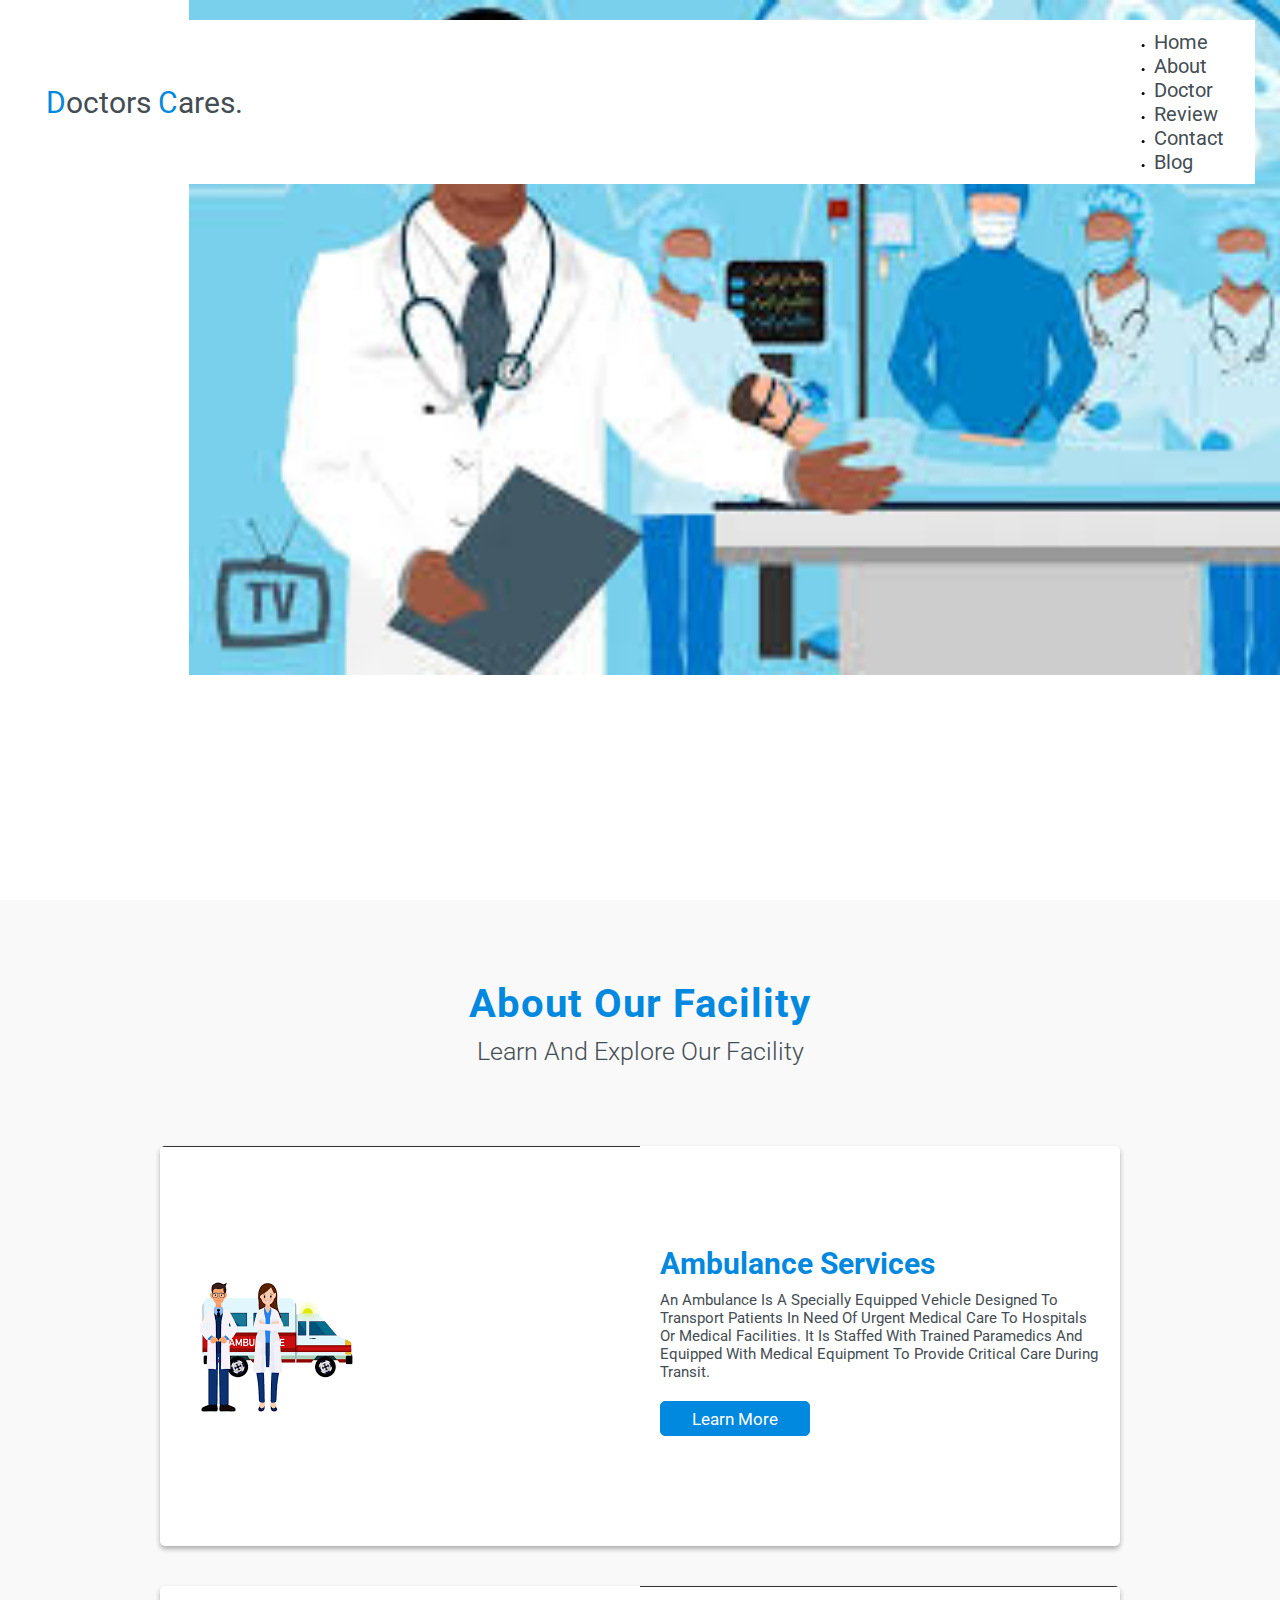
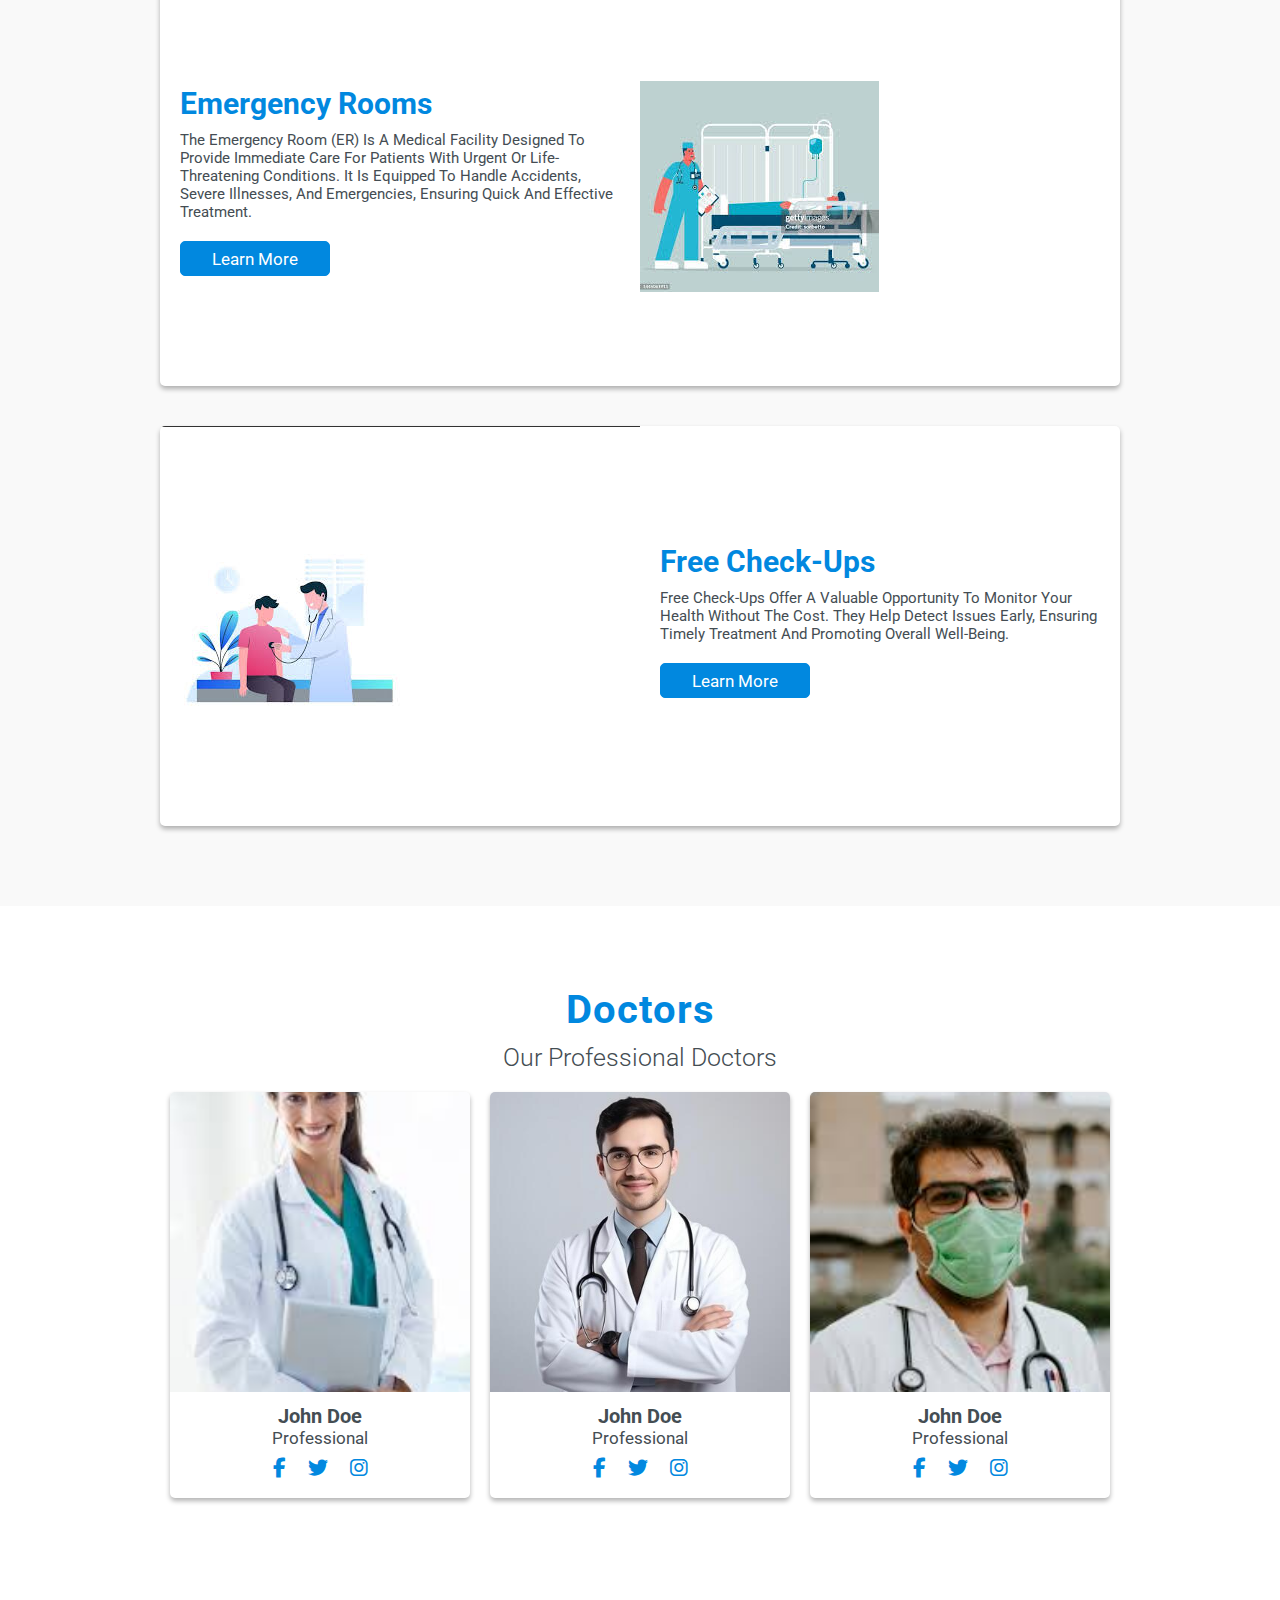
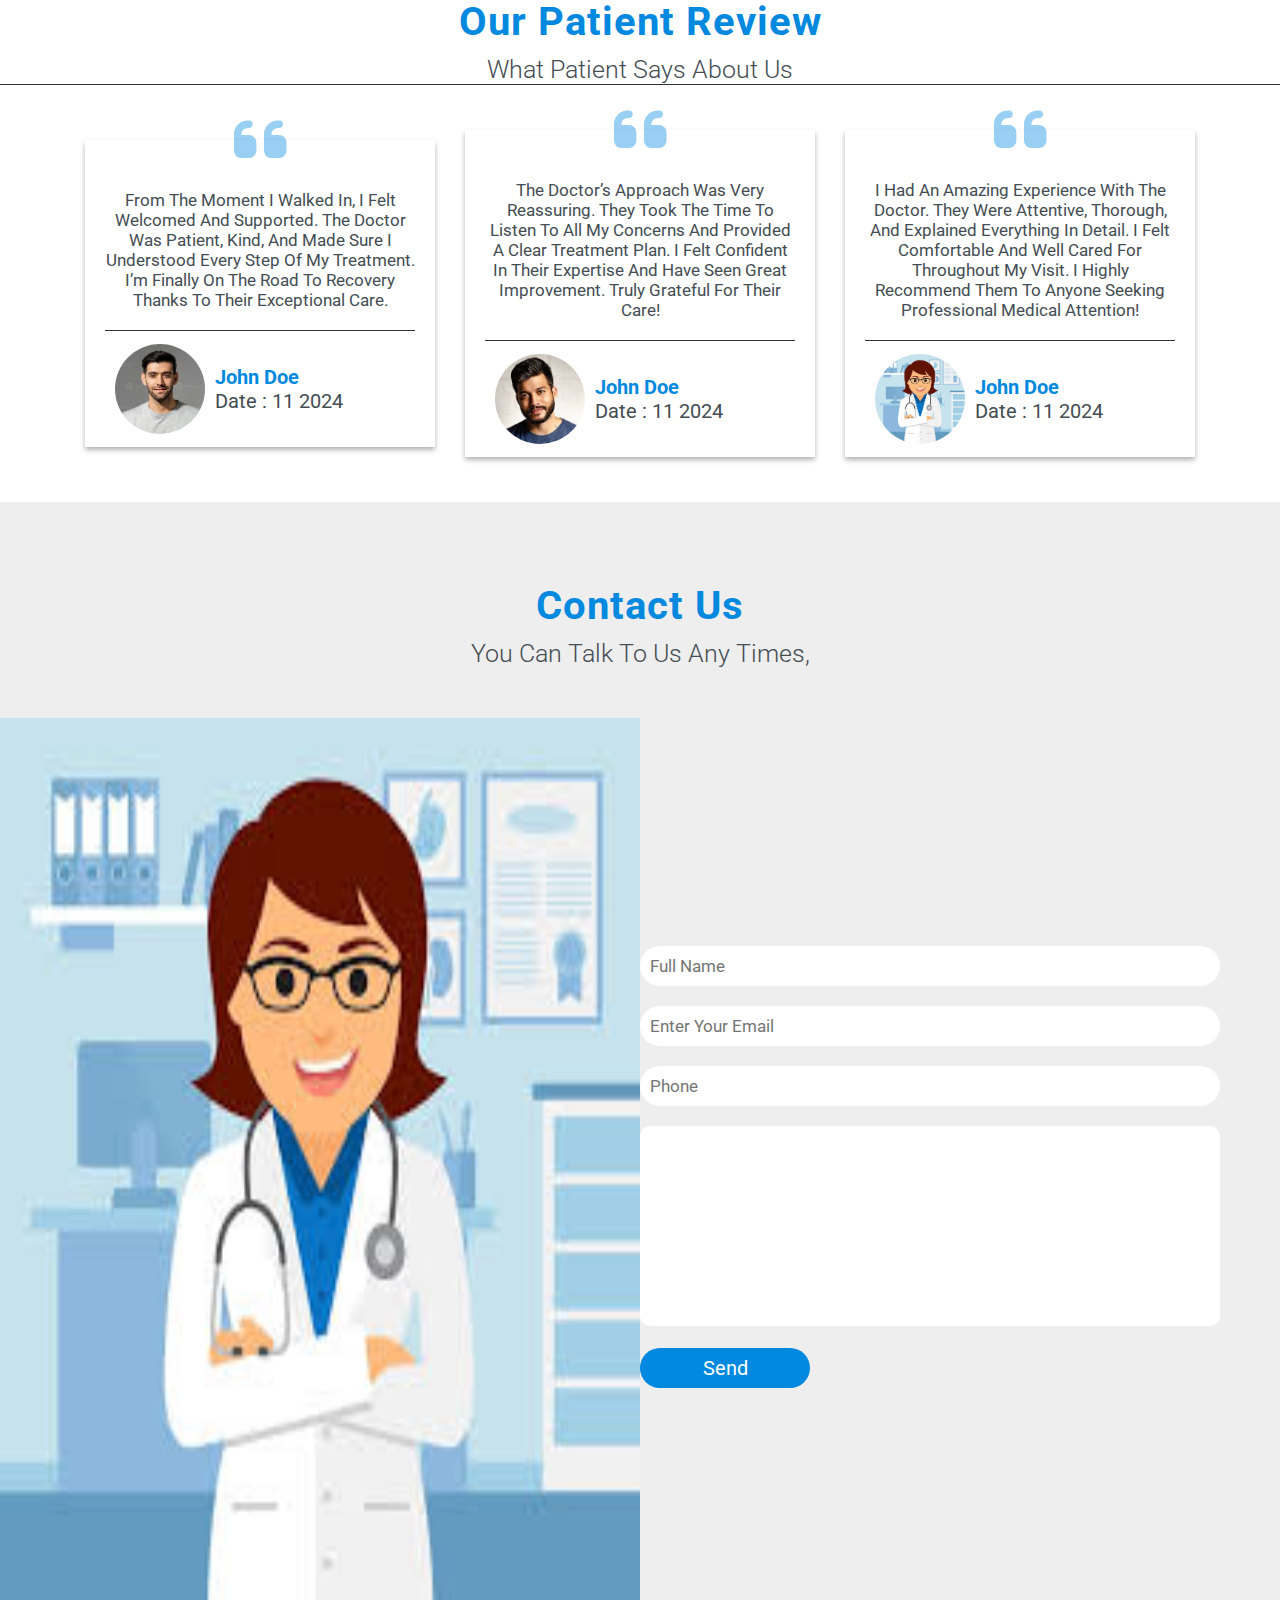
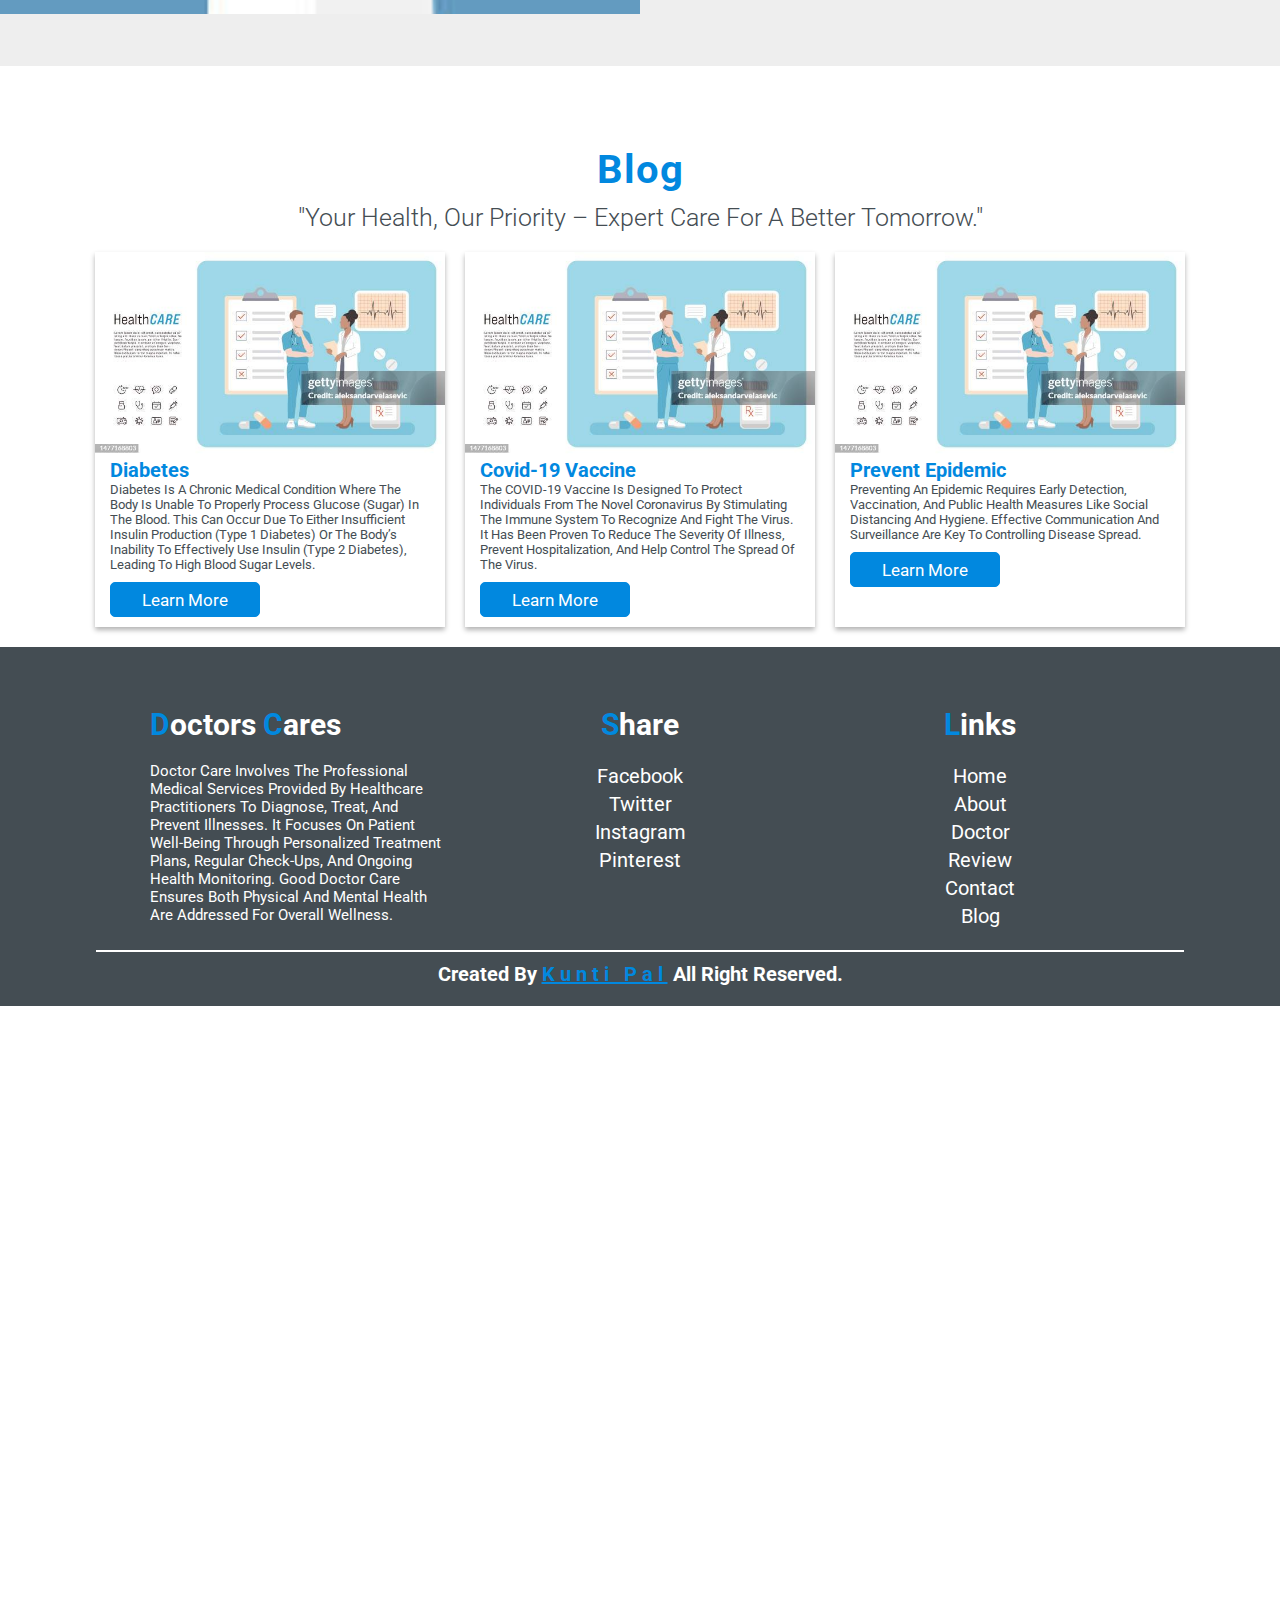
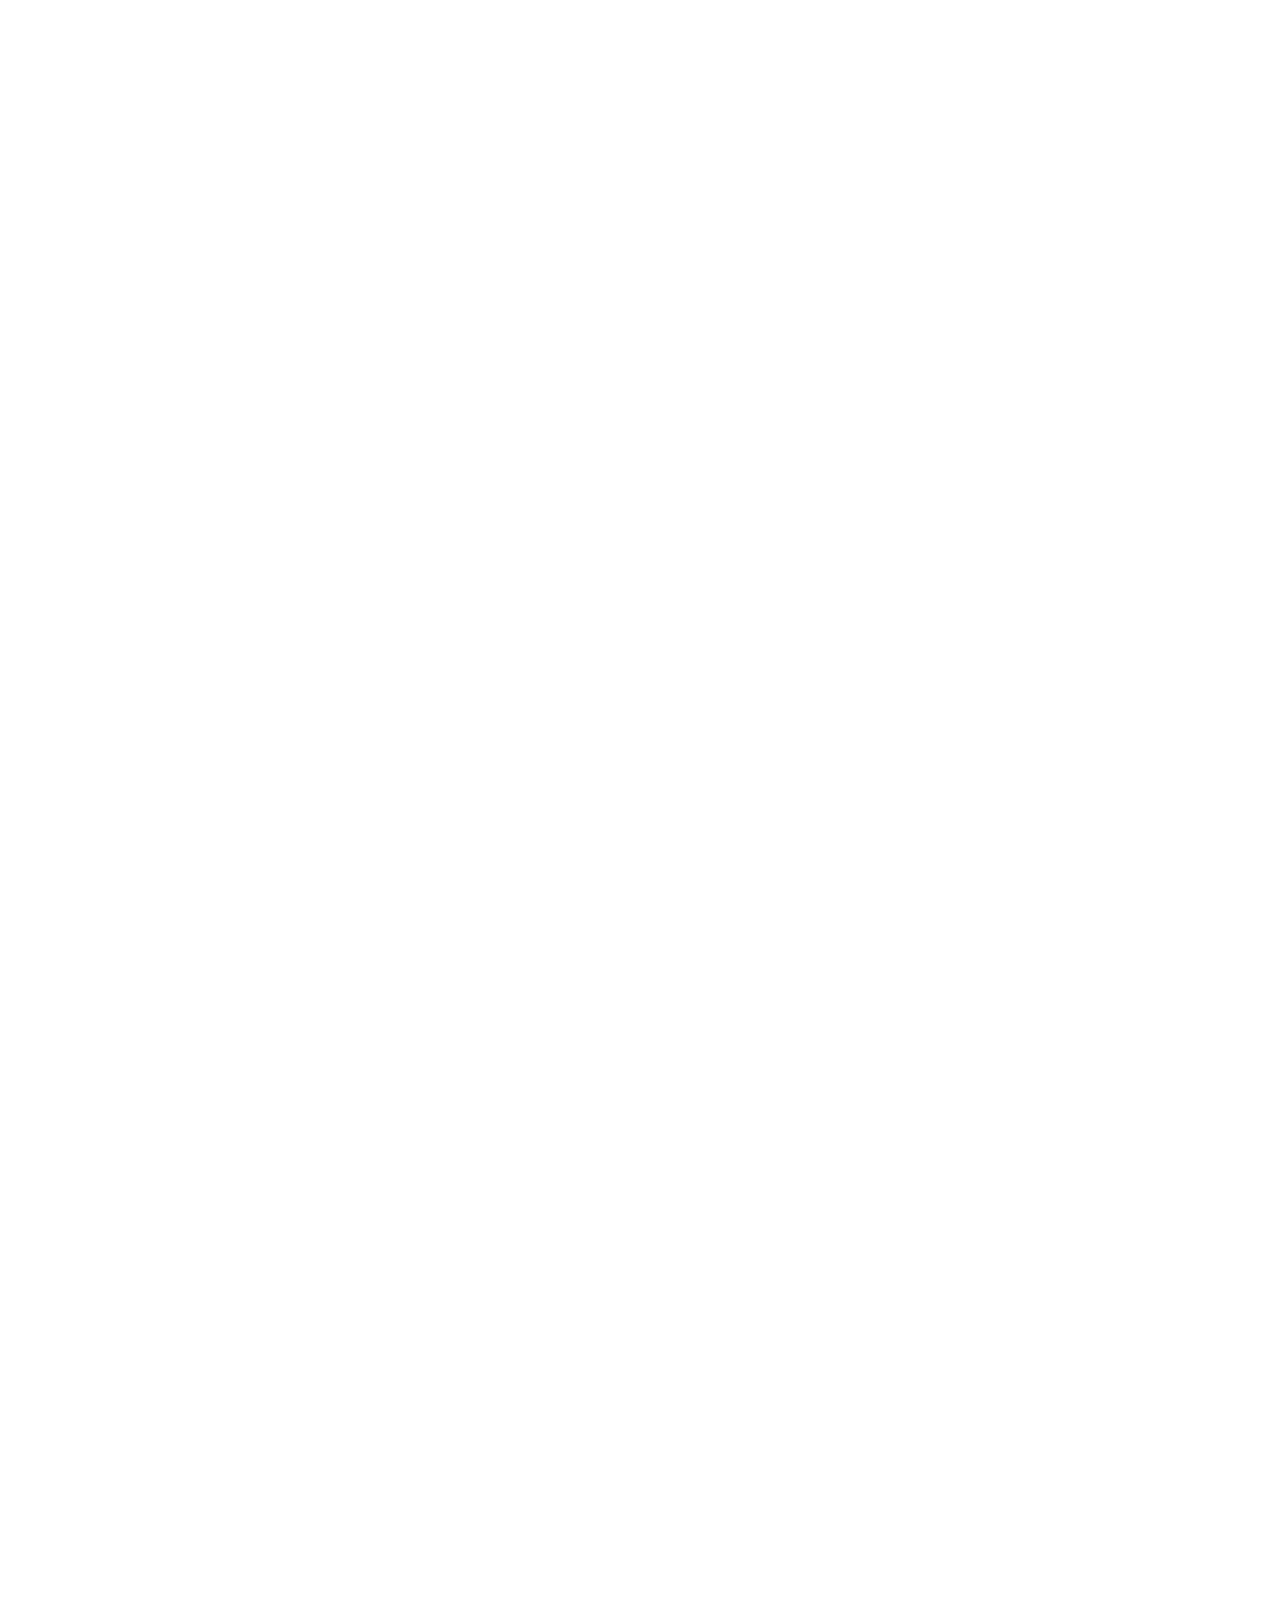
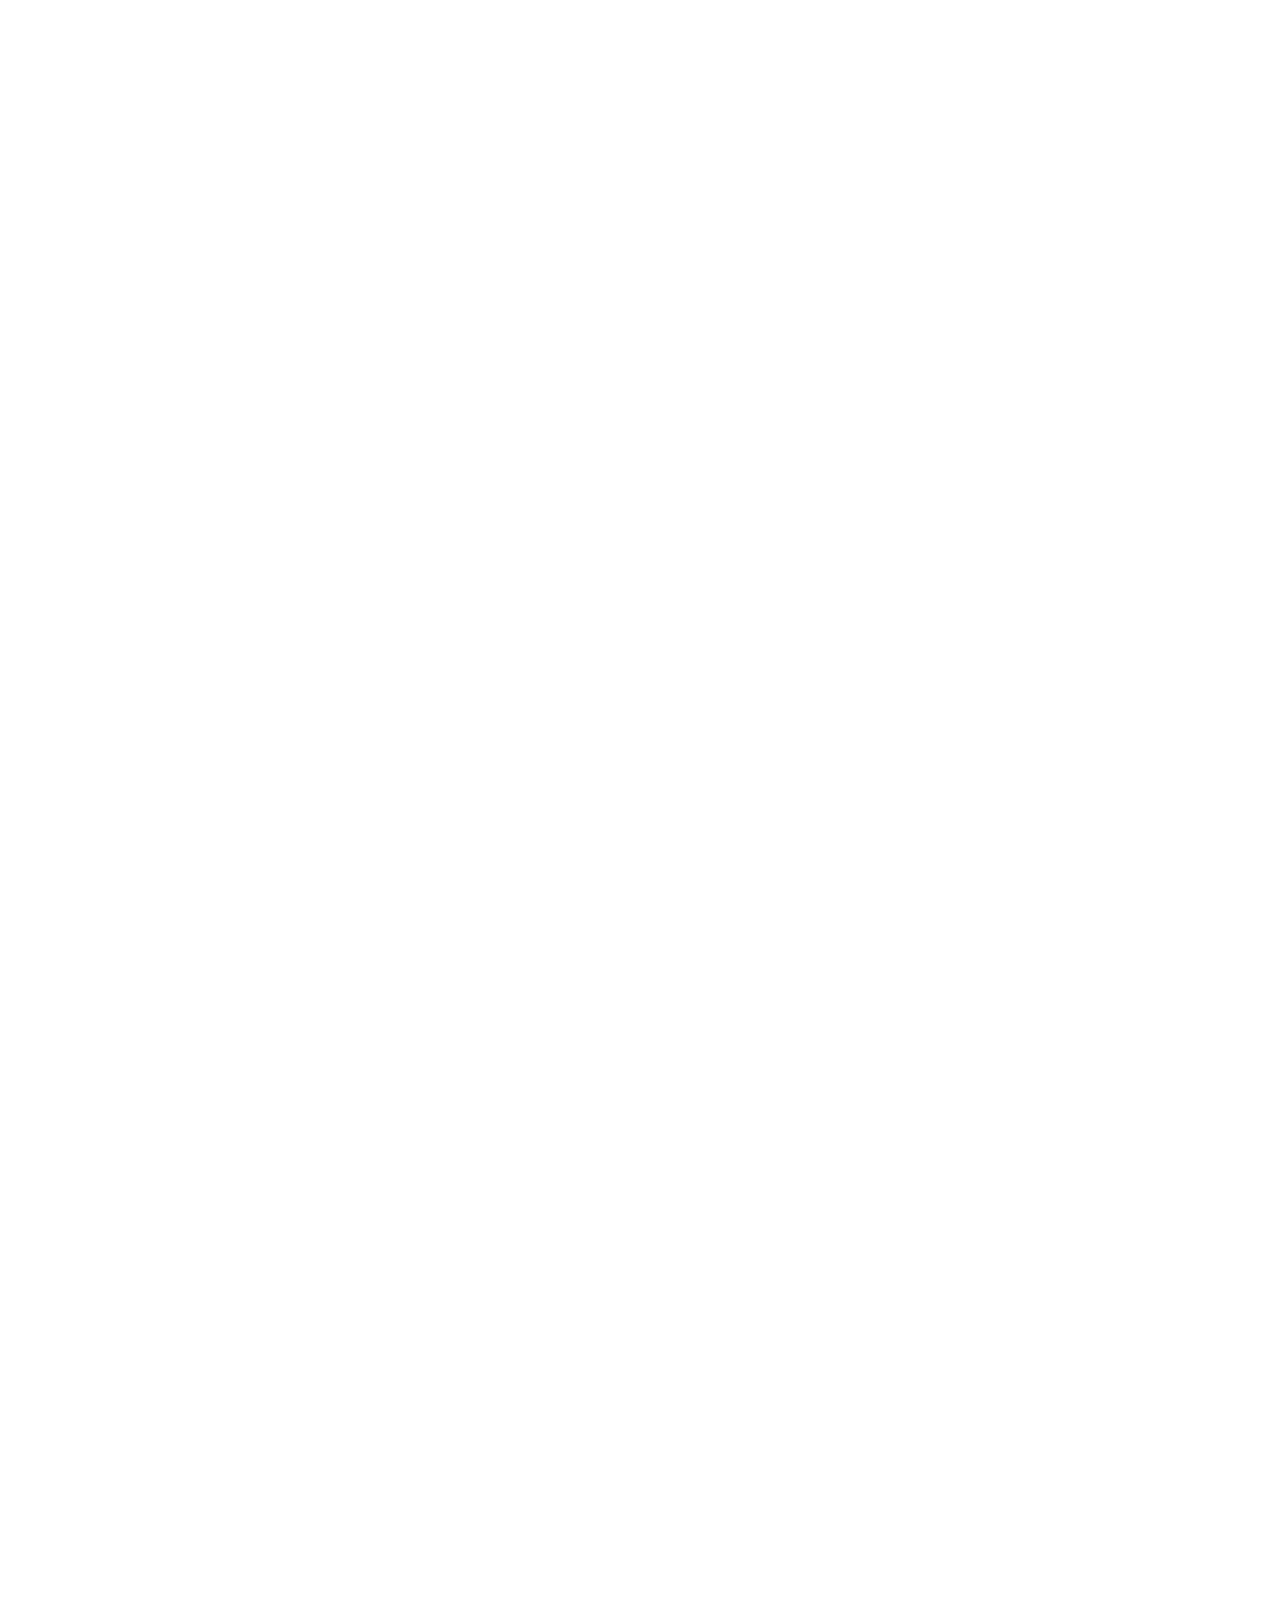
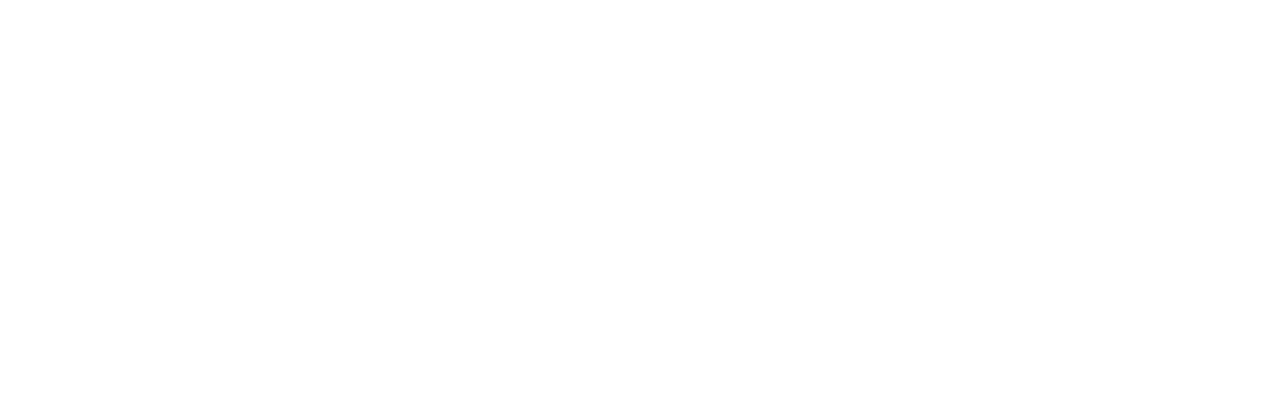
<file: index.html>
<!DOCTYPE html>
<html lang="en">

<head>
    <meta charset="UTF-8">
    <meta name="viewport" content="width=device-width, initial-scale=1.0">
    <title>Complete Responsive Hospital Website Design Tutorial</title>

    <!-- font awesome cdn link  -->
    <link rel="stylesheet" href="https://cdnjs.cloudflare.com/ajax/libs/font-awesome/6.5.2/css/all.min.css">

    <!-- custom css file link  -->
    <link rel="stylesheet" href="style3.css">
</head>

<body>


    <!-- header navbar section start  -->

    <header>

        <!-- logo name  -->
        <a href="#" class="logo"><span>D</span>octors <span>C</span>ares.</a>

        <!-- navbar link  -->
        <nav class="navbar">
            <ul>
                <li><a href="#home">home</a></li>
                <li><a href="#about">about</a></li>
                <li><a href="#doctor">doctor</a></li>
                <li><a href="#review">review</a></li>
                <li><a href="#contact">contact</a></li>
                <li><a href="#blog">blog</a></li>
            </ul>
        </nav>

        <div class="fas fa-bars"></div>
    </header>
    <!-- header navbar section end  -->

    <!-- home section start  -->

    <section id="home" class="home">

        <div class="row">

            <!-- home images  -->
            <div class="images">
                <img src="hh.png" alt="">
            </div>

            <!-- home heading  -->
            <div class="content">
                <h1><span>Stay</span> Safe, <span>Stay</span> Healthy.</h1>
                <p>"Doctors are the heroes who heal with compassion, expertise, and unwavering dedication to patient care."
</p>
                <a href="#"><button class="button">read more</button></a>
            </div>
        </div>
    </section>
    <!-- home section end  -->

    <!-- about section start  -->

    <section id="about" class="about">

        <h1 class="heading">about our facility</h1>
        <h3 class="title">learn and explore our facility</h3>

        <div class="box-container">

            <!-- start here  -->
            <div class="box">
                <!-- about images  -->
                <div class="images">
                    <img src="ambulance.png" alt="">
                </div>
                
                <!-- about heading & text  -->
                <div class="content">
                    <h3>ambulance services</h3>
                    <p>An ambulance is a specially equipped vehicle designed to transport patients in need of urgent medical care to hospitals or medical facilities. It is staffed with trained paramedics and equipped with medical equipment to provide critical care during transit.
</p>
                 <a href="#"><button class="button">learn more</button></a>   
                </div>
            </div>
            <!-- end here  -->

            
            <!-- start here  -->
            <div class="box">
                <!-- about images  -->
                <div class="images">
                    <img src="emergency room1.jpeg" alt="">
                </div>
                
                <!-- about heading & text  -->
                <div class="content">
                    <h3>emergency rooms</h3>
                    <p>The emergency room (ER) is a medical facility designed to provide immediate care for patients with urgent or life-threatening conditions. It is equipped to handle accidents, severe illnesses, and emergencies, ensuring quick and effective treatment.
</p>
                 <a href="#"><button class="button">learn more</button></a>   
                </div>
            </div>
            <!-- end here  -->

            
            <!-- start here  -->
            <div class="box">
                <!-- about images  -->
                <div class="images">
                    <img src="check-up.jpeg" alt="">
                </div>
                
                <!-- about heading & text  -->
                <div class="content">
                    <h3>free check-ups</h3>
                    <p>Free check-ups offer a valuable opportunity to monitor your health without the cost. They help detect issues early, ensuring timely treatment and promoting overall well-being.
</p>
                 <a href="#"><button class="button">learn more</button></a>   
                </div>
            </div>
            <!-- end here  -->
           </div>
    </section>

    <!-- about section end  -->
    
    <!-- card section start  -->

    <section id="doctor" class="card">

        <div class="container">

            <h1 class="heading">doctors</h1>
            <h3 class="title">our professional doctors</h3>

            <div class="box-container">

                <!-- start here  -->
                <div class="box">
                    <img src="doctor1.jpeg" alt="">                
                    
                    <div class="content">
                        <a href="#">
                            <h2>john doe</h2>
                        </a>
                        <p>professional</p>

                        <!-- card icons  -->
                        <div class="icons">
                            <a href="#" class="fab fa-facebook-f"></a>
                            <a href="#" class="fab fa-twitter"></a>
                            <a href="#" class="fab fa-instagram"></a>
                        </div>
                    </div>
                </div>
                <!-- end here  -->

                 <!-- start here  -->
                 <div class="box">
                    <img src="doctor2.jpeg" alt="">                
                    
                    <div class="content">
                        <a href="#">
                            <h2>john doe</h2>
                        </a>
                        <p>professional</p>

                        <!-- card icons  -->
                        <div class="icons">
                            <a href="#" class="fab fa-facebook-f"></a>
                            <a href="#" class="fab fa-twitter"></a>
                            <a href="#" class="fab fa-instagram"></a>
                        </div>
                    </div>
                </div>
                <!-- end here  -->

                 <!-- start here  -->
                 <div class="box">
                    <img src="doctor.jpeg" alt="">                
                    
                    <div class="content">
                        <a href="#">
                            <h2>john doe</h2>
                        </a>
                        <p>professional</p>

                        <!-- card icons  -->
                        <div class="icons">
                            <a href="#" class="fab fa-facebook-f"></a>
                            <a href="#" class="fab fa-twitter"></a>
                            <a href="#" class="fab fa-instagram"></a>
                        </div>
                    </div>
                </div>
                <!-- end here  -->

            </div>
        </div>
    </section>
    <!-- card section end  -->

    <!-- review section start  -->

    <section id="review" class="review">

        <h1 class="heading">our patient review</h1>
        <h3 class="title">what patient says about us</h3>

        <div class="box-container">

            <!-- start here  -->
            <div class="box">
                <i class="fas fa-quote-left"></i>
                <p>From the moment I walked in, I felt welcomed and supported. The doctor was patient, kind, and made sure I understood every step of my treatment. I’m finally on the road to recovery thanks to their exceptional care.</p>

                <div class="images">
                    <img src="man.jpeg" alt="">

                    <div class="info">
                        <h3>john doe</h3>
                        <span>date : 11 2024</span>
                    </div>
                </div>
            </div>
            <!-- end here  -->

            
            <!-- start here  -->
            <div class="box">
                <i class="fas fa-quote-left"></i>
                <p>The doctor’s approach was very reassuring. They took the time to listen to all my concerns and provided a clear treatment plan. I felt confident in their expertise and have seen great improvement. Truly grateful for their care!</p>

                <div class="images">
                    <img src="man2.jpeg" alt="">

                    <div class="info">
                        <h3>john doe</h3>
                        <span>date : 11 2024</span>
                    </div>
                </div>
            </div>
            <!-- end here  -->

            
            <!-- start here  -->
            <div class="box">
                <i class="fas fa-quote-left"></i>
                <p>I had an amazing experience with the doctor. They were attentive, thorough, and explained everything in detail. I felt comfortable and well cared for throughout my visit. I highly recommend them to anyone seeking professional medical attention!</p>

                <div class="images">
                    <img src="task.jpeg" alt="">

                    <div class="info">
                        <h3>john doe</h3>
                        <span>date : 11 2024</span>
                    </div>
                </div>
            </div>
            <!-- end here  -->
        </div>
    </section>
    <!-- review section end  -->
 
    <!-- contact section start  -->

    <section id="contact" class="contact">

        <h1 class="heading">contact us</h1>
        <h3 class="title">you can talk to us any times,</h3>

        <div class="row">

            <!-- form images  -->
            <div class="images">
                <img src="task.jpeg" alt="">
            </div>

            <div class="form-container">    

            <input type="text" placeholder="full name" name="" id="">
            <input type="email" placeholder="enter your email" name="" id="">

            <input type="number" placeholder="phone" name="" id="">
            <textarea name="" cols="30" rows="10" id=""></textarea>
            <input type="submit" value="send">
            </div>
        </div>




    </section>



    <!-- contact section end  -->


    <!-- blog section start  -->

    <section id="blog" class="blog">

        <h1 class="heading">blog</h1>
        <h3 class="title">"Your Health, Our Priority – Expert Care for a Better Tomorrow."
</h3>

        <div class="box-container">

            <!-- start here  -->
            <div class="box">
                <!-- images  -->
                <img src="blog.jpeg" alt="">

                <div class="content">
                    <a href="#">
                        <h2>diabetes</h2>
                    </a>
                    <p>Diabetes is a chronic medical condition where the body is unable to properly process glucose (sugar) in the blood. This can occur due to either insufficient insulin production (Type 1 diabetes) or the body’s inability to effectively use insulin (Type 2 diabetes), leading to high blood sugar levels.
</p>
                     <!-- button  -->
                    <a href="#"> <button class="button">learn more</button></a>
                </div>
            </div>
            <!-- end here  -->

            
            <!-- start here  -->
            <div class="box">
                <!-- images  -->
                <img src="blog.jpeg" alt="">

                <div class="content">
                    <a href="#">
                        <h2>covid-19 vaccine</h2>
                    </a>
                    <p>The COVID-19 vaccine is designed to protect individuals from the novel coronavirus by stimulating the immune system to recognize and fight the virus. It has been proven to reduce the severity of illness, prevent hospitalization, and help control the spread of the virus.</p>
                     <!-- button  -->
                    <a href="#"> <button class="button">learn more</button></a>
                </div>
            </div>
            <!-- end here  -->

            
            <!-- start here  -->
            <div class="box">
                <!-- images  -->
                <img src="blog.jpeg" alt="">

                <div class="content">
                    <a href="#">
                        <h2>prevent epidemic</h2>
                    </a>
                    <p>Preventing an epidemic requires early detection, vaccination, and public health measures like social distancing and hygiene. Effective communication and surveillance are key to controlling disease spread.
</p>
                     <!-- button  -->
                    <a href="#"> <button class="button">learn more</button></a>
                </div>
            </div>
            <!-- end here  -->
        </div>
    </section>



    <!-- blog section end  -->

    <!-- footer section start  -->

    <section class="footer">

        <div class="box">
            <h2 class="logo"><span>D</span>octors <span>C</span>ares</h2>

            <p>Doctor care involves the professional medical services provided by healthcare practitioners to diagnose, treat, and prevent illnesses. It focuses on patient well-being through personalized treatment plans, regular check-ups, and ongoing health monitoring. Good doctor care ensures both physical and mental health are addressed for overall wellness.
</p>
        </div>

        <div class="box">
            <h2 class="logo"><span>S</span>hare</h2>

            <a href="#">facebook</a>
            <a href="#">twitter</a>
            <a href="#">instagram</a>
            <a href="#">pinterest</a>
        </div>

        <div class="box">
            <h2 class="logo"><span>L</span>inks</h2>

            <a href="#">home</a>
            <a href="#">about</a>
            <a href="#">Doctor</a>
            <a href="#">Review</a>
            <a href="#">contact</a>
            <a href="#">blog</a>
        </div>


        <h1 class="credit">created by <span>Kunti Pal</span> all right reserved.</h1>
    </section>








    <!-- footer section end  -->
    



    










    <!-- jquery cdn link  -->
    <script src="https://cdnjs.cloudflare.com/ajax/libs/jquery/3.7.1/jquery.min.js"></script>

    <!-- custom js file link  -->
    <script src="main.js"></script>
</body>

</html>
</file>
<file: style3.css>
/* google font  */

@import url('https://fonts.googleapis.com/css2?family=Poppins:ital,wght@0,100;0,200;0,300;0,400;0,500;0,600;0,700;0,800;0,900;1,100;1,200;1,300;1,400;1,500;1,600;1,700;1,800;1,900&family=Roboto:ital,wght@0,100..900;1,100..900&display=swap');

/* root color  */

:root {
    --blue: #0188df;
    --black: #444d53;
    --wight: #fff;
}


/* custom css */

* {
    font-family: "Roboto", sans-serif;
    margin: 0;
    padding: 0;
    text-decoration: none;
    text-transform: capitalize;
    outline: none;
    box-sizing: border-box;
    transition: all linear .2s;
}

html {
    font-size: 62.5%;
    overflow-x: hidden;
}


/* button */

.button {
    height: 3.5rem;
    width: 15rem;
    background: var(--blue);
    color: var(--wight);
    font-size: 1.7rem;
    text-transform: capitalize;
    border-radius: .5rem;
    cursor: pointer;
    margin: 1rem 0;
    border: .1rem solid var(--blue);
}

.button:hover {
    border: .1rem solid var(--blue);
    background: var(--wight);
    color: var(--blue);
    letter-spacing: .2rem;
}


/* heading*/

.heading {
    text-align: center;
    font-size: 4rem;
    padding: 1rem;
    padding-top: 8rem;
    color: var(--blue);
    letter-spacing: .1rem;
}


/* title */

.title {
    text-align: center;
    padding: 0rem 1rem;
    font-size: 2.5rem;
    color: var(--black);
    font-weight: 300;
}


/*header navbar section start*/

header {
    width: 96%;
    background: var(--wight);
    position: fixed;
    top: 2rem;
    left: 50%;
    transform: translate(-50%);
    display: flex;
    align-items: center;
    justify-content: space-between;
    padding: 1rem 2rem;
    z-index: 1000;
}


/* logo name */

header a {
    color: var(--black);
}

header a:hover {
    color: var(--blue);
}

header .logo {
    font-size: 3rem;
}

header .logo span {
    color: var(--blue);
}


/* navbar link */

header.navbar ul {
    display: flex;
    align-items: center;
    justify-content: space-between;
    list-style: none;
}

header .navbar ul li {
    margin: 0 1rem;
}

header .navbar ul li a {
    font-size: 2rem;
    color: var(--black);
}

header .navbar ul li a:hover {
    color: var(--blue);
}

header .fa-bars {
    font-size: 3rem;
    color: var(--blue);
    cursor: pointer;
    display: none;
}

header .fa-times {
    transform: rotate(180deg);
}

.header-active {
    top: 0;
    width: 100%;
    box-shadow: .1rem .3rem rgba(0, 0, 0, .3);
}


/*header navbar section end */


/* home section start */

.home {
    min-height: 100vh;
    padding-left: 10rem;
}

.home .row {
    display: flex;
    align-items: center;
    justify-content: space-around;
    width: 85%;
    margin: 0 auto;
}


/* home images */

.home .row .images img {
    height: 75vh;
}


/*  home heading */

.home .content h1 {
    font-size: 4rem;
    color: var(--black);
}

.home .content h1 span {
    color: var(--blue);
}

.home .content p {
    font-size: 1.5rem;
    color: var(--black);
}


/* about section start */

.about {
    background: #f9f9f9;
}

.about .box-container {
    padding: 4rem 0;
}

.about .box-container .box {
    width: 75%;
    margin: 4rem auto;
    border-radius: .5rem;
    box-shadow: 0 .3rem .5rem rgba(0, 0, 0, .3);
    display: flex;
    align-items: center;
    overflow: hidden;
    background: var(--wight);
}


/* about image*/

.about .box-container .box .images {
    height: 40rem;
    width: 50%;
}

.about .box-container .box .img {
    height: 100%;
    width: 100%;
}


/* about heading & text */

.about .box-container .box .content {
    height: 100%;
    width: 50%;
    padding: 2rem;
}

.about .box-container .box .content h3 {
    font-size: 3rem;
    color: var(--blue);
    display: flex;
    align-items: start;
}

.about .box-container .box .content p {
    font-size: 1.5rem;
    color: var(--black);
    padding: 1rem 0;
    text-align: start;
}

.about .box-container .box:nth-child(even) {
    flex-flow: row-reverse;
}


/* home section end */


/* about section end */


/* card section start */

.card .box-container {
    display: flex;
    justify-content: center;
    flex: wrap;
}

.card .box-container .box {
    width: 30rem;
    margin: 2rem 1rem;
    overflow: hidden;
    border-radius: .5rem;
    box-shadow: 0 .3rem .5rem rgba(0, 0, 0, .3);
}


/* card images */

.card .box-container .box img {
    height: 30rem;
    width: 100%;
    object-fit: cover;
}

.card .box-container .box .content {
    padding: 1rem 1.3rem;
}

.card .box-container .box .content h2 {
    font-size: 2rem;
    text-align: center;
    color: var(--black);
}

.card .box-container .box .content h2:hover {
    color: var(--blue);
    text-decoration: underline;
}

.card .box-container .box .content p {
    font-size: 1.7rem;
    text-align: center;
    color: var(--black);
}

.card .box-container .box .content .icons {
    text-align: center;
}

.card .box-container .box .content .icons a {
    font-size: 2rem;
    color: var(--blue);
    text-align: center;
    margin: 1rem;
}


/*card section end */


/* review section start */

.review .box-container {
    display: flex;
    justify-content: center;
    flex-wrap: wrap;
    padding: 35rem;
}

.review .box-container .box {
    width: 35rem;
    text-align: center;
    padding: 0 2rem;
    margin: 4rem 1.5rem;
    box-shadow: 0 .3rem .5rem rgba(0, 0, 0, .3);
}

.review .box-container,
.box .images {
    display: flex;
    align-items: center;
    text-align: left;
    padding: .5rem 0;
    border-top: .1rem solid #333;
}

.review .box-container .box .images img {
    height: 9rem;
    width: 9rem;
    border-radius: 50%;
    object-fit: cover;
    margin: .8rem 1rem;
}

.review .box-container .box i {
    font-size: 6rem;
    margin-top: -3rem;
    color: var(--blue);
    opacity: .4;
}

.review .box-container .box p {
    color: var(--black);
    font-size: 1.7rem;
    padding: 2rem 0;
}

.review .box-container .box .info h3 {
    color: var(--blue);
    font-size: 2rem;
}

.review .box-container .box .info span {
    color: var(--black);
    font-size: 2rem;
}


/* review section end */


/* contact section start */

.contact {
    background: #eee;
}

.contact .row {
    display: flex;
    align-items: center;
    justify-content: center;
    padding: 5rem 0;
}

.contact .row .images img {
    width: 50vw;
    height: 70vw;
}

.contact .row .form-container {
    width: 50%;
    padding-right: 6rem;
}

.contact .row .form-container input,
textarea {
    height: 4rem;
    width: 100%;
    background: var(--wight);
    border: none;
    border-radius: 5rem;
    padding: 0 1rem;
    margin: 1rem 0;
    color: var(--blue);
    font-size: 1.7rem;
}

.contact .row .form-container input:focus,
textarea:focus {
    border: .2rem solid var(--blue);
}

.contact .row .form-container textarea {
    height: 20rem;
    border-radius: 1rem;
    padding: 1rem;
    resize: none;
}

.contact .row .form-container input[type="submit"] {
    width: 17rem;
    background: var(--blue);
    color: var(--wight);
    cursor: pointer;
    font-size: 2rem;
}

.contact .row .form-container input[type="submit"]:hover {
    background: var(--wight);
    color: var(--blue);
    border: .2rem solid var(--blue);
}


/* contact section end */


/* blog section start */

.blog .box-container {
    display: flex;
    justify-content: center;
    flex-wrap: wrap;
}

.blog .box-container .box {
    width: 35rem;
    margin: 2rem 1rem;
    overflow: hidden;
    border-radius: hidden;
    box-shadow: 0 .3rem .5rem rgba(0, 0, 0, .3);
}


/* blog images */

.blog .box-container .box img {
    width: 100%;
    object-fit: cover;
}

.blog .box-container .box .content {
    padding: 0 1.5rem;
}

.blog .box-container .box .content h2 {
    font-size: 2rem;
    color: var(--blue);
}

.blog .box-container .box .content p {
    font-size: 1.3rem;
    color: var(--black);
}


/* blog section end */


/*footer section start */

.footer {
    background: var(--black);
    display: flex;
    justify-content: center;
    flex-wrap: wrap;
    padding: 2rem 0;
}

.footer .box {
    width: 30rem;
    margin: 2rem;
    text-align: center;
}

.footer .box:nth-child(1) {
    text-align: left;
}


/* logo  */

.footer .box .logo {
    padding: 2rem 0;
    font-size: 3rem;
    color: var(--wight);
}

.footer .box .blog:hover {
    color: var(--blue);
}

.footer .box .logo span {
    color: var(--blue);
}

.footer .box p {
    font-size: 1.5rem;
    color: var(--wight);
}

.footer .box a {
    color: var(--wight);
    font-size: 2rem;
    display: block;
    padding: .2rem 0;
}

.footer .box a:hover {
    text-decoration: underline;
}

.footer .credit {
    width: 85%;
    padding-top: 1rem;
    font-size: 2rem;
    color: var(--wight);
    text-align: center;
    border-top: .2rem solid var(--wight);
}

.footer .credit span {
    color: var(--blue);
    text-decoration: underline;
    letter-spacing: .5rem;
}


/*footer section end */


/* test  */

body {
    height: 10000px;
}


/*    media query   */

@media (max-width:768px) {
    html {
        font-size: 55%;
    }
    header .fa-bars {
        display: block;
    }
    header .navbar {
        position: fixed;
        top: -100rem;
        left: 0;
        width: 100%;
        background: var(--wight);
        /* opacity: 0; */
    }
    header .navbar ul {
        flex-flow: column;
        padding: 2rem 0;
    }
    header .navbar ul li {
        margin: 1rem 0;
        width: 100%;
        text-align: center;
    }
    header .navbar ul li a {
        font-size: 3rem;
        display: block;
    }
    header .nav-toggle {
        top: 5.5rem;
        opacity: 1;
    }
    /* home media query */
    .home .row {
        flex-flow: column;
    }
    .home .row .content {
        text-align: center;
    }
    /* home images */
    .home .row .image img {
        width: 100%;
    }
    /* about media query */
    .about .box-container .box {
        flex-flow: column;
        width: 90%;
    }
    .about .box-container .box:nth-child(even) {
        flex-grow: column;
    }
    .about .box-container .box .images {
        width: 100%;
    }
    .about .box-container .box .content {
        width: 100%;
    }
    /* contact form */
    .contact .row {
        flex-flow: column;
    }
    .contact .row .images img {
        height: 50vh;
        width: 90vw;
    }
    .contact .row .form-container {
        width: 90%;
        padding: 0;
    }
}
</file>
